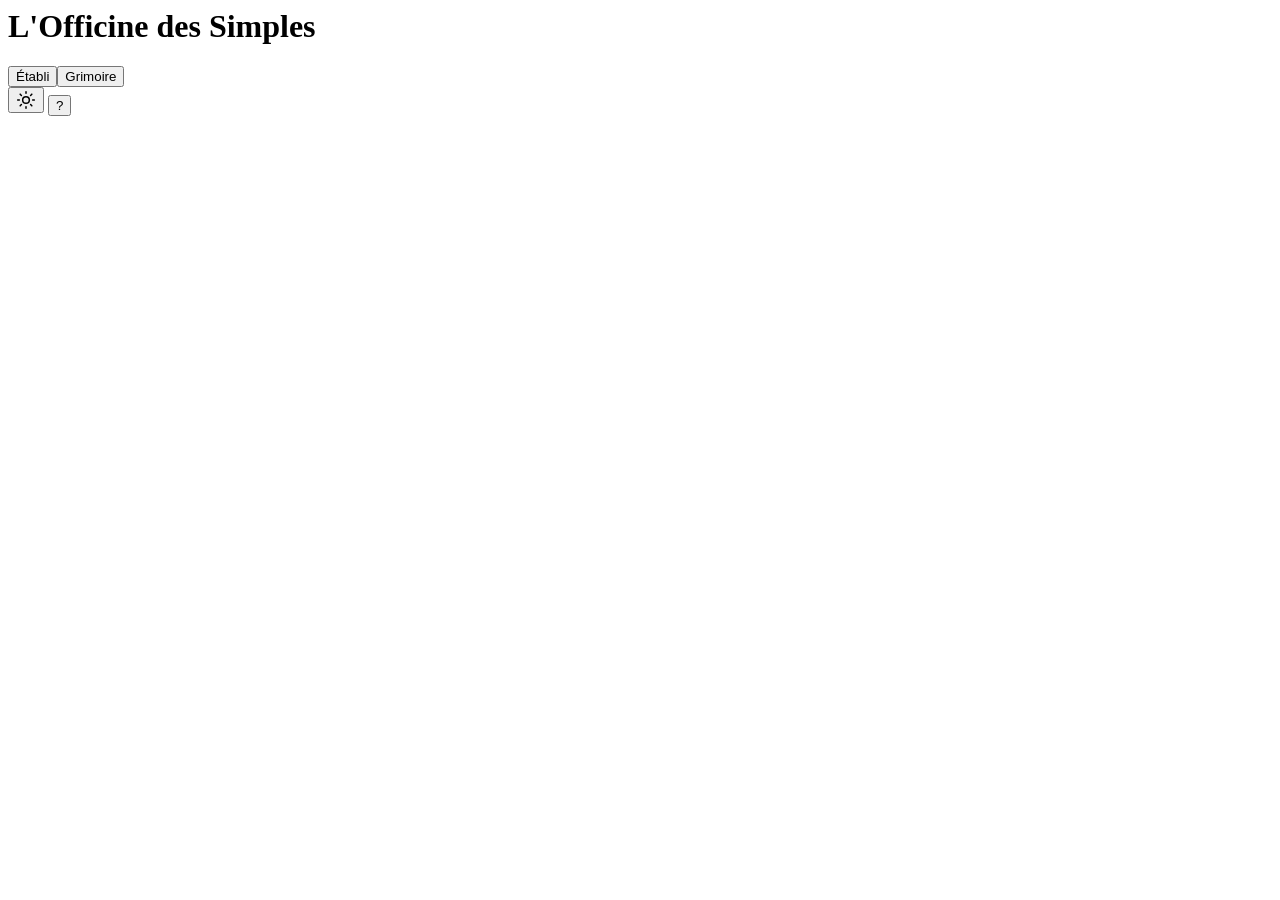
<file: body.html>
</style>
</head>
<body>
<div class="app" id="app" data-view="bench">
  <header class="top">
    <div class="brand"><span id="brand-logo"></span><h1>L'Officine des Simples</h1></div>
    <nav class="nav" id="nav" aria-label="Sections"><button data-a="view" data-v="bench">Établi</button><button data-a="view" data-v="book">Grimoire<span class="count" id="navcount" style="display:none"></span></button></nav>
    <button class="iconbtn" data-a="theme" aria-label="Changer de thème"><svg viewBox="0 0 24 24" width="20" height="20" fill="none" stroke="currentColor" stroke-width="1.8" stroke-linecap="round" stroke-linejoin="round"><circle cx="12" cy="12" r="4"/><path d="M12 2v2M12 20v2M2 12h2M20 12h2M5 5l1.500 1.500M17.500 17.500L19 19M5 19l1.500-1.500M17.500 6.500L19 5"/></svg></button>
    <button class="iconbtn" data-a="help" aria-label="Comment jouer">?</button>
  </header>
  <main class="stage">
    <section class="panel panel-shelf" id="shelf" aria-label="Étagère"></section>
    <section class="panel panel-bench" id="bench" aria-label="Établi"></section>
    <section class="panel panel-result" id="result" aria-label="Fiche de la préparation"></section>
    <section class="panel panel-book" id="book" aria-label="Grimoire"></section>
  </main>
  <nav class="dock" id="dock" aria-label="Sections"></nav>
</div>
<dialog id="dlg" aria-label="Fenêtre"></dialog>
<div class="toast" id="toast" role="status"></div>
<div class="sr" id="live" aria-live="polite"></div>
<script>
</file>
